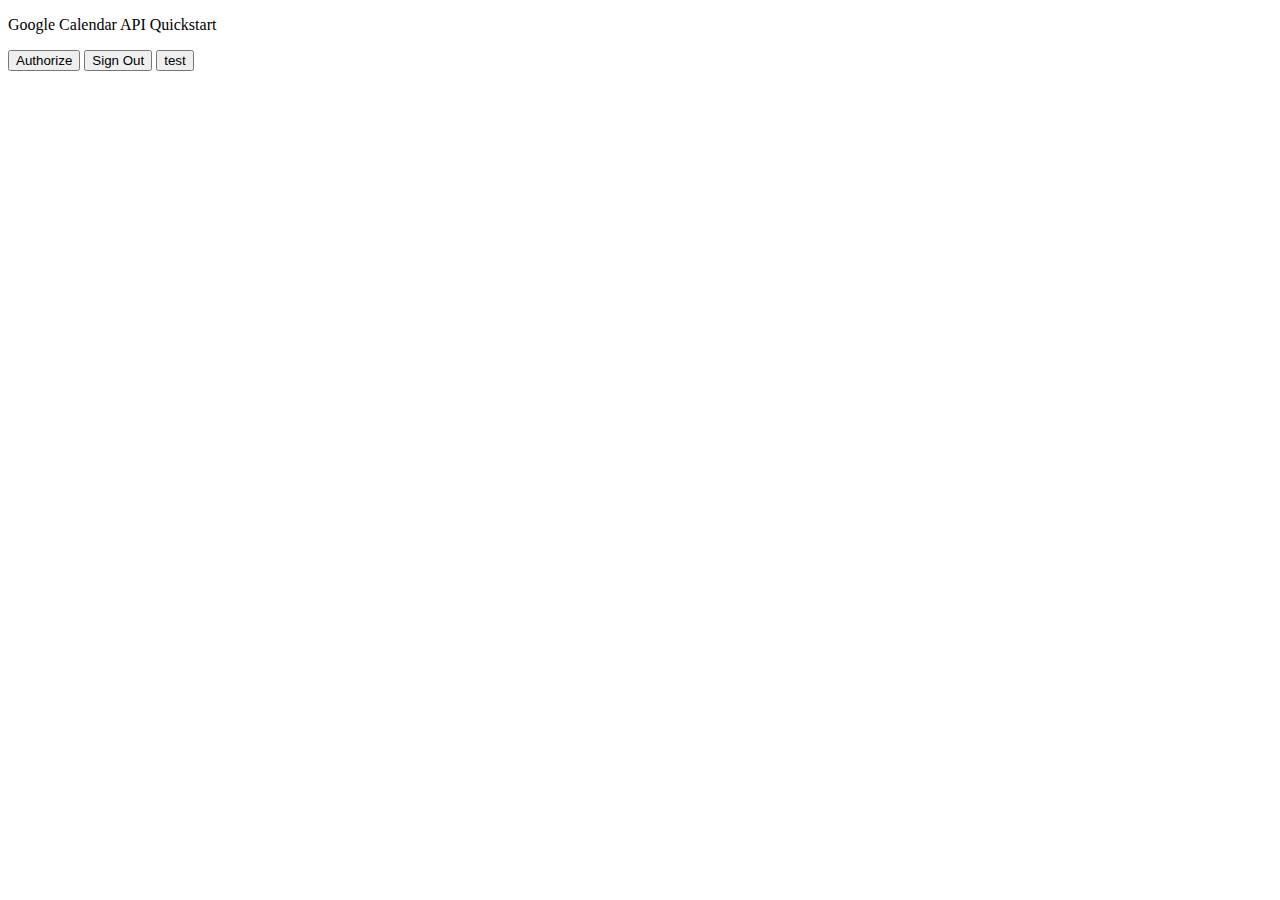
<file: src/main/resources/static/index.html>
<!DOCTYPE html>
<html>

<head>
    <title>Google Calendar API Quickstart</title>
    <meta charset="utf-8" />
</head>

<body>
    <p>Google Calendar API Quickstart</p>

    <!--Add buttons to initiate auth sequence and sign out-->
    <button id="authorize_button" onclick="handleAuthClick()">Authorize</button>
    <button id="signout_button" onclick="handleSignoutClick()">Sign Out</button>
    <button onclick="insertSchoolEventToGoogleCalendar()">test</button>

    <pre id="content" style="white-space: pre-wrap;"></pre>

    <script src="ActivityResources/js/GoogleCalendarAPI.js"></script>

    <script async defer src="https://apis.google.com/js/api.js" onload="gapiLoaded()"></script>
    <script async defer src="https://accounts.google.com/gsi/client" onload="gisLoaded()"></script>
</body>

</html>
</file>
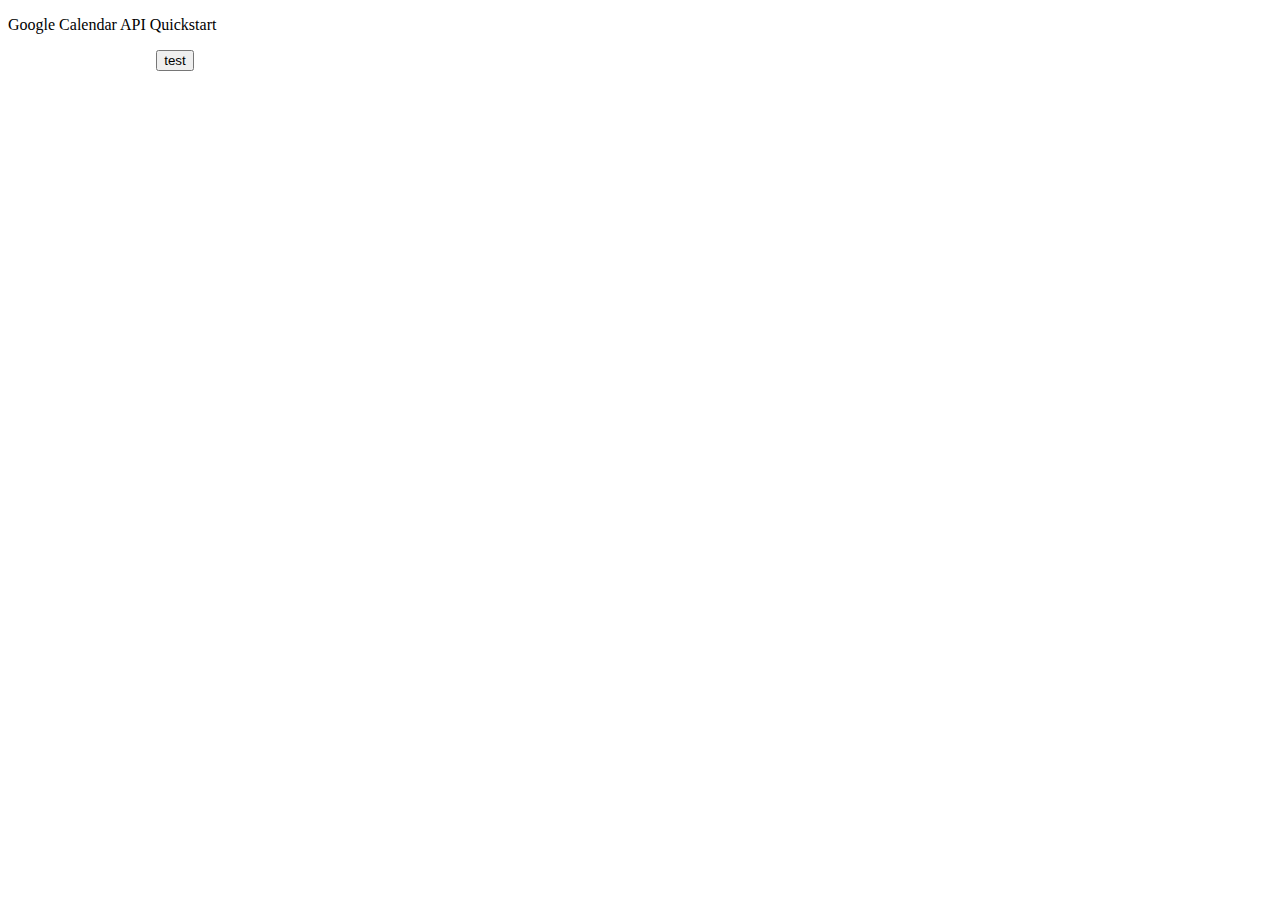
<file: src/main/resources/static/index copy.html>
<!DOCTYPE html>
<html>

<head>
    <title>Google Calendar API Quickstart</title>
    <meta charset="utf-8" />
</head>

<body>
    <p>Google Calendar API Quickstart</p>

    <!--Add buttons to initiate auth sequence and sign out-->
    <button id="authorize_button" onclick="handleAuthClick()">Authorize</button>
    <button id="signout_button" onclick="handleSignoutClick()">Sign Out</button>
    <button onclick="insertSchoolEventToGoogleCalendar()">test</button>

    <pre id="content" style="white-space: pre-wrap;"></pre>

    <script type="text/javascript">
        /* exported gapiLoaded */
        /* exported gisLoaded */
        /* exported handleAuthClick */
        /* exported handleSignoutClick */

        // TODO(developer): Set to client ID and API key from the Developer Console
        const CLIENT_ID = '133975751666-6hnj740q7qa9pef4tgrtc5i6nhif5eis.apps.googleusercontent.com';
        const API_KEY = 'AIzaSyAebEgcRugex4c_DH0B8HVeB0qwwpuA6DI';

        // Discovery doc URL for APIs used by the quickstart
        const DISCOVERY_DOC = 'https://www.googleapis.com/discovery/v1/apis/calendar/v3/rest';

        // Authorization scopes required by the API; multiple scopes can be
        // included, separated by spaces.
        const SCOPES = 'https://www.googleapis.com/auth/calendar.events';

        let tokenClient;
        let gapiInited = false;
        let gisInited = false;

        document.getElementById('authorize_button').style.visibility = 'hidden';
        document.getElementById('signout_button').style.visibility = 'hidden';

        /**
         * Callback after api.js is loaded.
         */
        function gapiLoaded() {
            gapi.load('client', initializeGapiClient);
        }

        /**
         * Callback after the API client is loaded. Loads the
         * discovery doc to initialize the API.
         */
        async function initializeGapiClient() {
            await gapi.client.init({
                apiKey: API_KEY,
                discoveryDocs: [DISCOVERY_DOC],
            });
            gapiInited = true;
            maybeEnableButtons();
        }

        /**
         * Callback after Google Identity Services are loaded.
         */
        function gisLoaded() {
            tokenClient = google.accounts.oauth2.initTokenClient({
                client_id: CLIENT_ID,
                scope: SCOPES,
                callback: '', // defined later
            });
            gisInited = true;
            maybeEnableButtons();
        }

        /**
         * Enables user interaction after all libraries are loaded.
         */
        function maybeEnableButtons() {
            if (gapiInited && gisInited) {
                document.getElementById('authorize_button').style.visibility = 'visible';
            }
        }

        /**
         *  Sign in the user upon button click.
         */
        function handleAuthClick() {
            tokenClient.callback = async (resp) => {
                if (resp.error !== undefined) {
                    throw (resp);
                }
                document.getElementById('signout_button').style.visibility = 'visible';
                document.getElementById('authorize_button').innerText = 'Refresh';
                await insertSchoolEventToGoogleCalendar();
            };

            if (gapi.client.getToken() === null) {
                // Prompt the user to select a Google Account and ask for consent to share their data
                // when establishing a new session.
                tokenClient.requestAccessToken({ prompt: 'consent' });
            } else {
                // Skip display of account chooser and consent dialog for an existing session.
                tokenClient.requestAccessToken({ prompt: '' });
            }
        }

        /**
         *  Sign out the user upon button click.
         */
        function handleSignoutClick() {
            const token = gapi.client.getToken();
            if (token !== null) {
                google.accounts.oauth2.revoke(token.access_token);
                gapi.client.setToken('');
                document.getElementById('content').innerText = '';
                document.getElementById('authorize_button').innerText = 'Authorize';
                document.getElementById('signout_button').style.visibility = 'hidden';
            }
        }

        /**
         * Print the summary and start datetime/date of the next ten events in
         * the authorized user's calendar. If no events are found an
         * appropriate message is printed.
         */
        async function listUpcomingEvents() {
            let response;
            try {
                const request = {
                    'calendarId': 'primary',
                    'timeMin': (new Date()).toISOString(),
                    'showDeleted': false,
                    'singleEvents': true,
                    'maxResults': 10,
                    'orderBy': 'startTime',
                };
                response = await gapi.client.calendar.events.list(request);
            } catch (err) {
                document.getElementById('content').innerText = err.message;
                return;
            }

            const events = response.result.items;
            if (!events || events.length == 0) {
                document.getElementById('content').innerText = 'No events found.';
                return;
            }
            // Flatten to string to display
            const output = events.reduce(
                (str, event) => `${str}${event.summary} (${event.start.dateTime || event.start.date})\n`,
                'Events:\n');
            document.getElementById('content').innerText = output;
        }

        function insertSchoolEventToGoogleCalendar() {
            const event = {
                'summary': '標題測試',
                'location': '地址',
                'description': '這邊要寫信件的提醒',
                'start': {
                    'dateTime': '2022-11-28T09:00:00+08:00',
                    'timeZone': 'Asia/Taipei'
                },
                'end': {
                    'dateTime': '2022-11-28T17:00:00+08:00',
                    'timeZone': 'Asia/Taipei'
                },
                'recurrence': [
                    'RRULE:FREQ=DAILY;COUNT=2'
                ],
                'attendees': [
                    { 'email': 'lpage@example.com' }
                ],
                'reminders': {
                    'useDefault': false,
                    'overrides': [
                        { 'method': 'email', 'minutes': 24 * 60 },
                        { 'method': 'popup', 'minutes': 10 }
                    ]
                }
            };

            const request = gapi.client.calendar.events.insert({
                'calendarId': 'primary',
                'resource': event
            });

            request.execute(function (resp) {
                console.log(resp);
            });
        }
    </script>

    <script async defer src="https://apis.google.com/js/api.js" onload="gapiLoaded()"></script>
    <script async defer src="https://accounts.google.com/gsi/client" onload="gisLoaded()"></script>
</body>

</html>
</file>
